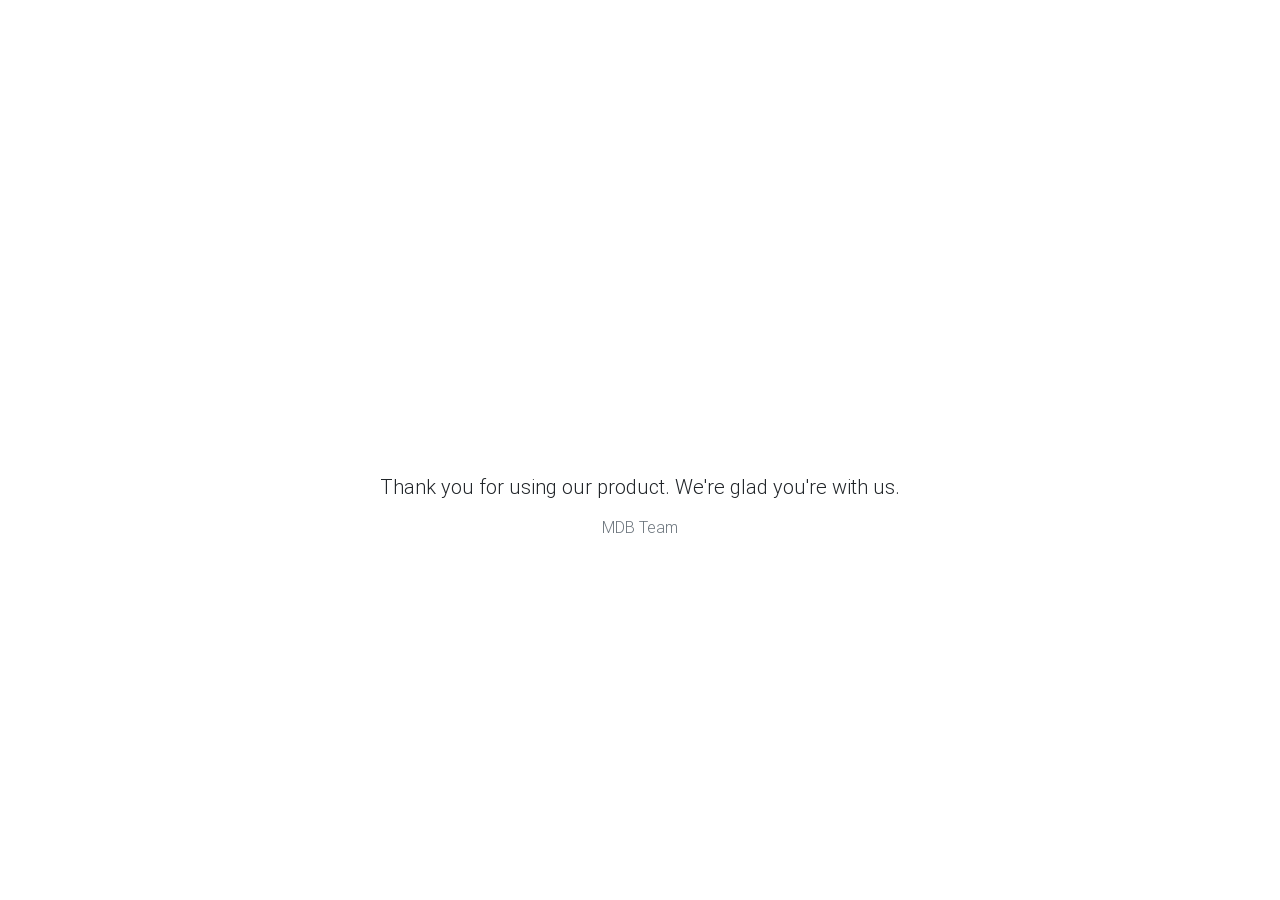
<file: index2.html>
<!DOCTYPE html>
<html lang="en">
<head>
  <meta charset="UTF-8">
  <meta name="viewport" content="width=device-width, initial-scale=1, shrink-to-fit=no">
  <meta http-equiv="x-ua-compatible" content="ie=edge">
  <title>Material Design for Bootstrap</title>
  <!-- MDB icon -->
  <link rel="icon" href="img/mdb-favicon.ico" type="image/x-icon">
  <!-- Font Awesome -->
  <link rel="stylesheet" href="https://use.fontawesome.com/releases/v5.11.2/css/all.css">
  <!-- Bootstrap core CSS -->
  <link rel="stylesheet" href="css/bootstrap.min.css">
  <!-- Material Design Bootstrap -->
  <link rel="stylesheet" href="css/mdb.min.css">
  <!-- Your custom styles (optional) -->
  <link rel="stylesheet" href="css/style.css">
</head>
<body>

  <!-- Start your project here-->  
  <div style="height: 100vh">
    <div class="flex-center flex-column">
      <h1 class="text-hide animated fadeIn mb-4" style="background-image: url('https://mdbootstrap.com/img/logo/mdb-transparent-250px.png'); width: 250px; height: 90px;">MDBootstrap</h1>
      <h5 class="animated fadeIn mb-3">Thank you for using our product. We're glad you're with us.</h5>
      <p class="animated fadeIn text-muted">MDB Team</p>
    </div>
  </div>
  <!-- End your project here-->

  <!-- jQuery -->
  <script type="text/javascript" src="js/jquery.min.js"></script>
  <!-- Bootstrap tooltips -->
  <script type="text/javascript" src="js/popper.min.js"></script>
  <!-- Bootstrap core JavaScript -->
  <script type="text/javascript" src="js/bootstrap.min.js"></script>
  <!-- MDB core JavaScript -->
  <script type="text/javascript" src="js/mdb.min.js"></script>
  <!-- Your custom scripts (optional) -->
  <script type="text/javascript"></script>

</body>
</html>
</file>
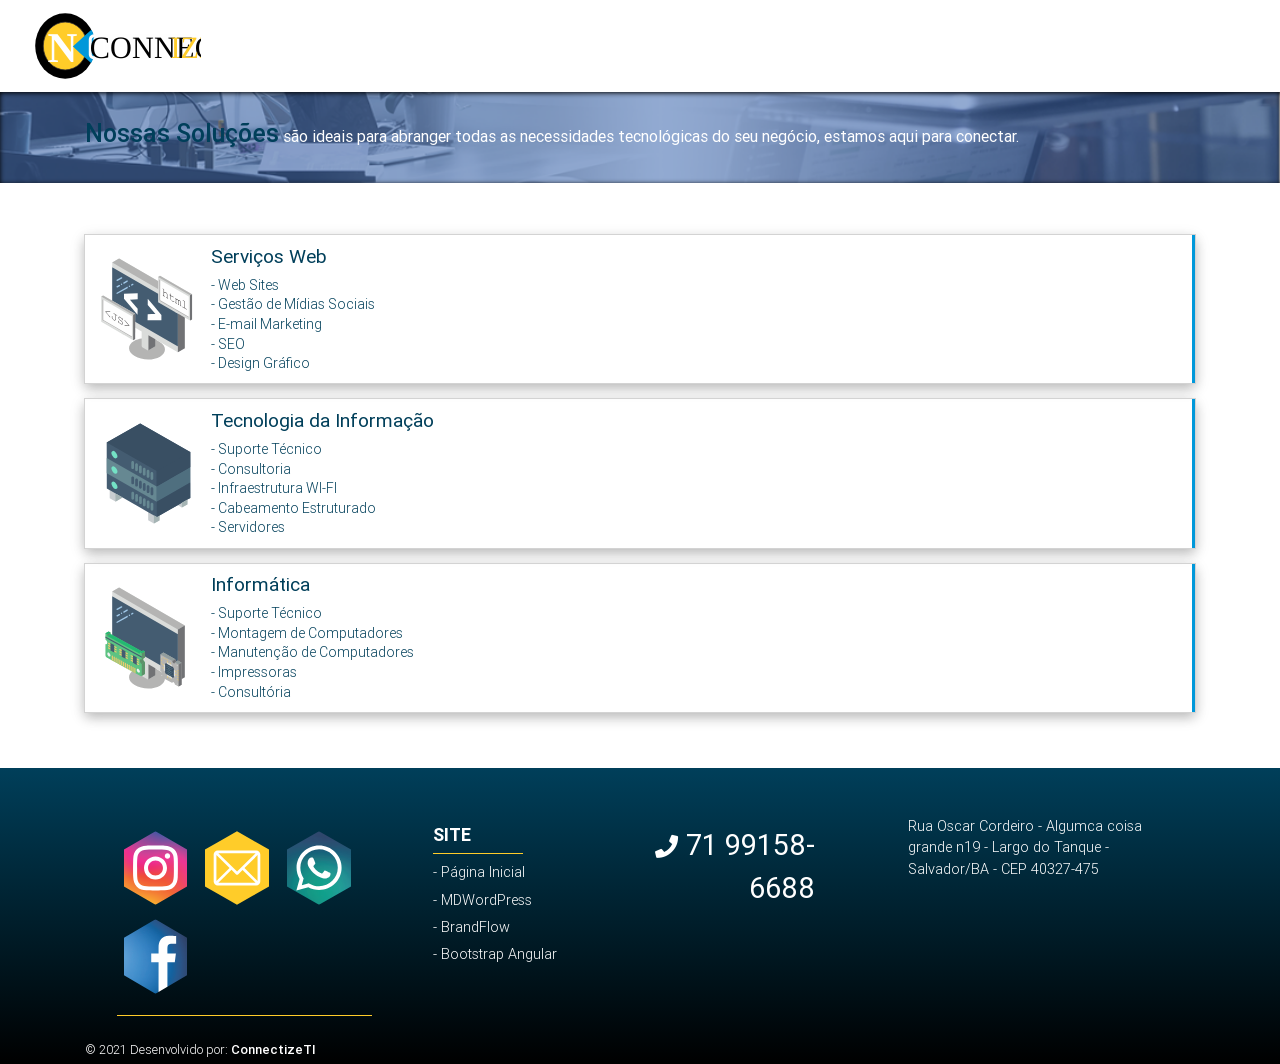
<file: solutions - Copia.html>
<!DOCTYPE html>
<html lang="pt-BR">
<head>
  <meta charset="UTF-8">
  <meta name="viewport" content="width=device-width, initial-scale=1, shrink-to-fit=no">
  <meta http-equiv="x-ua-compatible" content="ie=edge">
  <title>Material Design for Bootstrap</title>
  <!-- MDB icon -->
  <link rel="icon" href="img/mdb-favicon.ico" type="image/x-icon">
  <!-- Font Awesome -->
  <link rel="stylesheet" href="https://use.fontawesome.com/releases/v5.11.2/css/all.css">
  <!-- Bootstrap core CSS -->
  <link rel="stylesheet" href="css/bootstrap.min.css">
  <!-- Material Design Bootstrap -->
  <link rel="stylesheet" href="css/mdb.min.css">
  <!-- Your custom styles (optional) -->
  <link rel="stylesheet" href="css/style.css">
  <link rel="stylesheet" href="css/module-solutions.css">
</head>
<body>

<header class = "hdbg">
    <nav class="navbar navbar-dark navbar-expand-lg">
      <div class="container-fluid">
        <a class="navbar-brand" href="index.html"><img src = "img/svg/logo_cnt.svg"></a>
           <div class = "header__burguer d-lg-none"> 
                <button class="header__burgerbtn hamburger--collapse" type="button" data-toggle="collapse" data-target="#navbarSupportedContent-7" aria-controls="navbarSupportedContent-7" aria-expanded="false" aria-label="Toggle navigation">
                    <span class="hamburger-box">
                        <span class="hamburger-inner"></span>
                    </span>
                </button>
           </div>
                
        <div class="collapse navbar-collapse header__navarea" id="navbarSupportedContent-7">
          <ul class="navbar-nav mr-auto">
            <li class="nav-item active">
              <a class="nav-link" href="#">Home<span class="sr-only">(current)</span></a>
            </li>
            <li class="nav-item">
              <a class="nav-link" href="#">Serviços</a>
            </li>
            <li class="nav-item">
              <a class="nav-link" href="#">Clientes</a>
            </li>
            <li class="nav-item">
              <a class="nav-link" href="#">Contato</a>
            </li>
            <li class="nav-item">
              <a class="nav-link" href="#">Sobre</a>
            </li>
          </ul>
        </div>
      </div>
    </nav>
</header>
    
<section class = "banner__page">
    <div class = "d-flex pt-2 header__h1tab pb-2 container align-items-center">
        <h2 class = "h2-std fs-16 text-center pt-3 pb-3 font-weight-normal">
            <span class = "fs-25">Nossas Soluções</span> são ideais para abranger todas as necessidades tecnológicas do seu negócio, estamos aqui para conectar.
        </h2>
    </div>
</section>   

<section class = "services pt-5 pb-2">
   <div class = "container">  
        <div class = "mt-1 mb-5">
           <a href = "#">
            <div class = "services__area d-flex flex-row mb-3 z-depth-1-half color-dblue">
                <div class = "servicesarea__icon d-flex">
                    <img src = "./img/svg/webs-icon.svg" class = "align-items-center">
                </div>

                <div class = "servicesarea__text">
                    <h4 class = "font-weight-bolder">Serviços Web</h4> 
                    <ul>
                        <li>- Web Sites</li>
                        <li>- Gestão de Mídias Sociais</li>
                        <li>- E-mail Marketing</li>
                        <li>- SEO</li>
                        <li>- Design Gráfico</li>
                    </ul>
                </div> 
            </div>
           </a>
           <a href = "#"> 
                <div class = "services__area d-flex flex-row mb-3 z-depth-1-half color-dblue">
                    <div class = "servicesarea__icon d-flex">
                        <img src = "./img/svg/ti_icon.svg" class = "align-items-center">
                    </div>

                    <div class = "servicesarea__text">
                        <h4 class = "font-weight-bolder">Tecnologia da Informação</h4> 
                        <ul>
                            <li>- Suporte Técnico</li>
                            <li>- Consultoria</li>
                            <li>- Infraestrutura WI-FI</li>
                            <li>- Cabeamento Estruturado</li>
                            <li>- Servidores</li>
                        </ul>
                    </div> 
                </div>
            </a>
           <a href = "#">
            <div class = "services__area d-flex flex-row mb-3 z-depth-1-half color-dblue">
                <div class = "servicesarea__icon d-flex">
                    <img src = "./img/svg/info_icon.svg" class = "align-items-center">
                </div>

                <div class = "servicesarea__text">
                    <h4 class = "font-weight-bolder">Informática</h4> 
                    <ul>
                        <li>- Suporte Técnico</li>
                        <li>- Montagem de Computadores</li>
                        <li>- Manutenção de Computadores</li>
                        <li>- Impressoras</li>
                        <li>- Consultória</li>
                    </ul>
                </div> 
            </div>
           </a>
        </div>
    </div>
</section>
    
<footer class="footer page-footer font-small mdb-color pt-4">

  <div class="container text-center text-md-left">

    <div class="row text-center text-md-left mt-3 pb-3">

      <div class="col-sm-12 col-md-10 col-lg-3 col-xl-3 mx-auto mt-3">
        <div class = "footersocial-bar">
            <a href = "#"><img src = "img/svg/insta_icon.svg" alt = "Icone do Instagram"></a>
            <a href = "#"><img src = "img/svg/mail_icon.svg" alt = "Icone do E-mail"></a>
            <a href = "#"><img src = "img/svg/whats_icon.svg" alt = "Icone do WhatsApp"></a>
            <a href = "#"><img src = "img/svg/face_icon.svg" alt = "Icone do Facebook"></a>
        </div>
      </div>

      <hr class="w-100 clearfix d-md-none">

      <div class="footer-links text-left col-sm-3 col-md-11 col-lg-2 col-xl-2 mt-3 mb-4">
        <h6 class="text-uppercase mb-2 fs-18 font-weight-bold pb-2">Site</h6>
        <p>
          <a href="#">- Página Inicial</a>
        </p>
        <p>
          <a href="#">- MDWordPress</a>
        </p>
        <p>
          <a href="#">- BrandFlow</a>
        </p>
        <p>
          <a href="#">- Bootstrap Angular</a>
        </p>
      </div>
      
      <div class="col-sm-12 col-md-3 col-lg-2 col-xl-2 mx-auto mt-3">
            <a href = "tel:71991586688"><p class="text-right mb-4 font-weight-bolder footercontact-number"><i class="fas fa-phone mr-2"></i>71 99158-6688</p></a>
      </div>
      
      <div class="col-md-4 col-lg-3 col-xl-3 mx-auto mt-2 text-left">
        <a href = "#">Rua Oscar Cordeiro - Algumca coisa grande n19 - Largo do Tanque - Salvador/BA - CEP 40327-475</a>
      </div>
    </div>

    <div class="footercopy-bar row d-flex align-items-center">

      <div class="col-md-7 col-lg-8">

        <p class="text-center mt-2 mb-1 text-md-left">© 2021 Desenvolvido por:
          <a href="https://connectizeti.com.br/">
            <strong>ConnectizeTI</strong>
          </a>
        </p>

      </div>
      
    </div>

  </div>

</footer>
   
  <!-- jQuery -->
  <script type="text/javascript" src="./js/jquery.min.js"></script>
  <!-- Bootstrap tooltips -->
  <script type="text/javascript" src="./js/popper.min.js"></script>
  <!-- Bootstrap core JavaScript -->
  <script type="text/javascript" src="./js/bootstrap.min.js"></script>
  <!-- MDB core JavaScript -->
  <script type="text/javascript" src="./js/mdb.min.js"></script>
  <!-- Your custom scripts (optional) -->
  <script type="text/javascript" src="./js/cnt.js"></script>

</body>
</html>
</file>
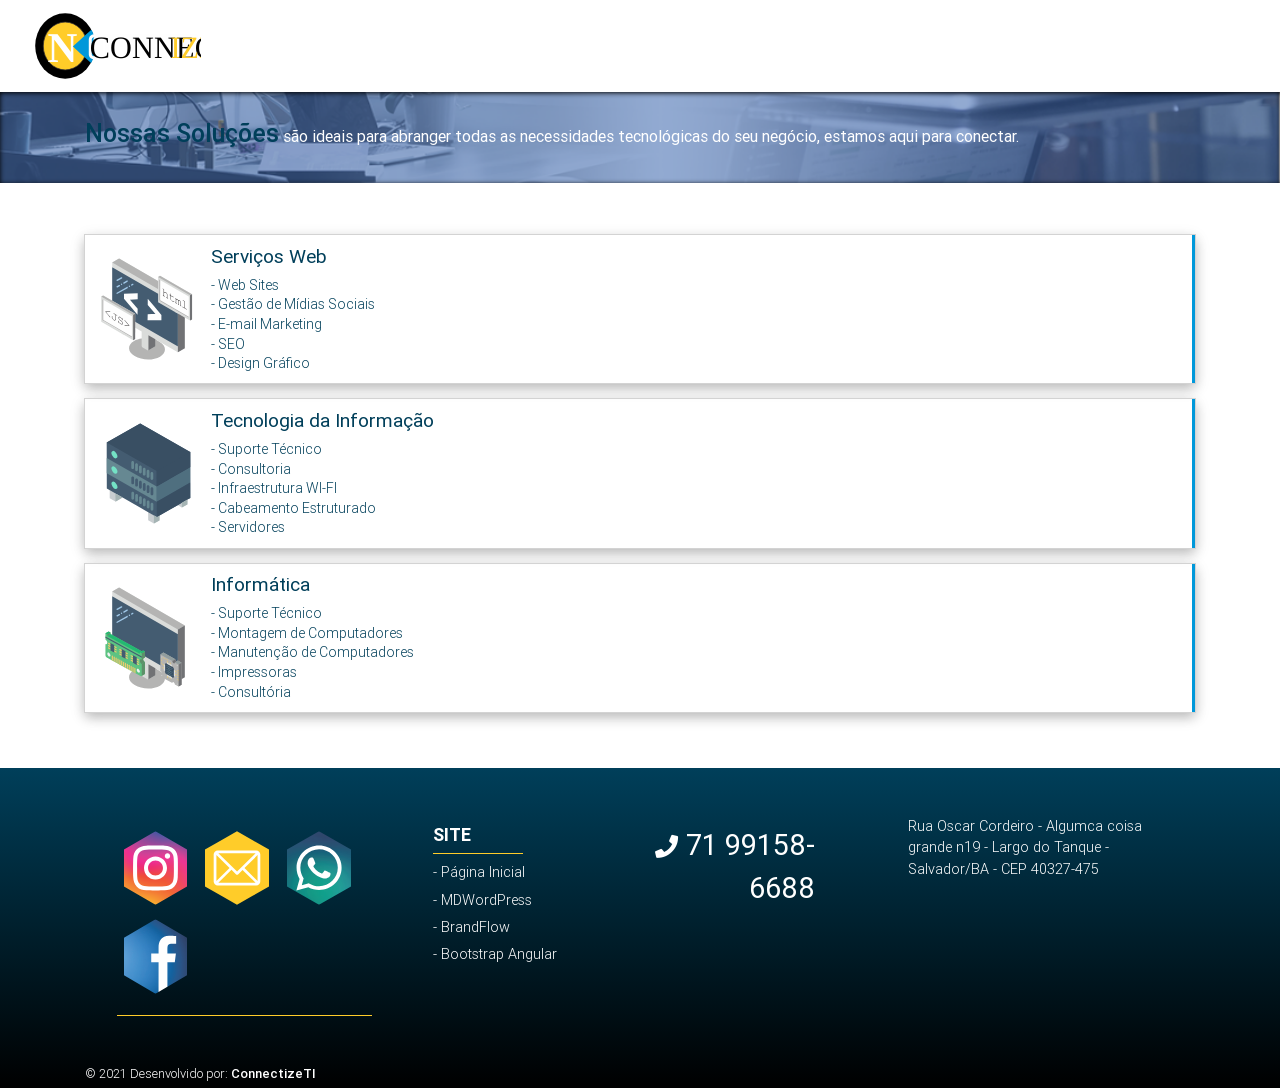
<file: solutions.html>
<!DOCTYPE html>
<html lang="pt-BR">
<head>
  <meta charset="UTF-8">
  <meta name="viewport" content="width=device-width, initial-scale=1, shrink-to-fit=no">
  <meta http-equiv="x-ua-compatible" content="ie=edge">
  <title>Material Design for Bootstrap</title>
  <!-- MDB icon -->
  <link rel="icon" href="img/mdb-favicon.ico" type="image/x-icon">
  <!-- Font Awesome -->
  <link rel="stylesheet" href="https://use.fontawesome.com/releases/v5.11.2/css/all.css">
  <!-- Bootstrap core CSS -->
  <link rel="stylesheet" href="css/bootstrap.min.css">
  <!-- Material Design Bootstrap -->
  <link rel="stylesheet" href="css/mdb.min.css">
  <!-- Your custom styles (optional) -->
  <link rel="stylesheet" href="css/style.css">
  <link rel="stylesheet" href="css/module-solutions.css">
</head>
<body>

<header class = "hdbg">
    <nav class="navbar navbar-dark navbar-expand-lg">
      <div class="container-fluid">
        <a class="navbar-brand" href="index.html"><img src = "img/svg/logo_cnt.svg"></a>
           <div class = "header__burguer d-lg-none"> 
                <button class="header__burgerbtn hamburger--collapse" type="button" data-toggle="collapse" data-target="#navbarSupportedContent-7" aria-controls="navbarSupportedContent-7" aria-expanded="false" aria-label="Toggle navigation">
                    <span class="hamburger-box">
                        <span class="hamburger-inner"></span>
                    </span>
                </button>
           </div>
                
        <div class="collapse navbar-collapse header__navarea" id="navbarSupportedContent-7">
          <ul class="navbar-nav mr-auto">
            <li class="nav-item active">
              <a class="nav-link" href="#">Home<span class="sr-only">(current)</span></a>
            </li>
            <li class="nav-item">
              <a class="nav-link" href="#">Serviços</a>
            </li>
            <li class="nav-item">
              <a class="nav-link" href="#">Clientes</a>
            </li>
            <li class="nav-item">
              <a class="nav-link" href="#">Contato</a>
            </li>
            <li class="nav-item">
              <a class="nav-link" href="#">Sobre</a>
            </li>
          </ul>
        </div>
      </div>
    </nav>
</header>
    
<section class = "banner__page">
    <div class = "d-flex pt-2 header__h1tab pb-2 container align-items-center">
        <h2 class = "h2-std fs-16 text-center pt-3 pb-3 font-weight-normal">
            <span class = "fs-25">Nossas Soluções</span> são ideais para abranger todas as necessidades tecnológicas do seu negócio, estamos aqui para conectar.
        </h2>
    </div>
</section>   

<section class = "services pt-5 pb-2">
   <div class = "container">  
        <div class = "mt-1 mb-5">
           <a href = "#">
            <div class = "services__area d-flex flex-row mb-3 z-depth-1-half color-dblue">
                <div class = "servicesarea__icon d-flex">
                    <img src = "./img/svg/webs-icon.svg" class = "align-items-center">
                </div>

                <div class = "servicesarea__text">
                    <h4 class = "font-weight-bolder">Serviços Web</h4> 
                    <ul>
                        <li>- Web Sites</li>
                        <li>- Gestão de Mídias Sociais</li>
                        <li>- E-mail Marketing</li>
                        <li>- SEO</li>
                        <li>- Design Gráfico</li>
                    </ul>
                </div> 
            </div>
           </a>
           <a href = "#"> 
                <div class = "services__area d-flex flex-row mb-3 z-depth-1-half color-dblue">
                    <div class = "servicesarea__icon d-flex">
                        <img src = "./img/svg/ti_icon.svg" class = "align-items-center">
                    </div>

                    <div class = "servicesarea__text">
                        <h4 class = "font-weight-bolder">Tecnologia da Informação</h4> 
                        <ul>
                            <li>- Suporte Técnico</li>
                            <li>- Consultoria</li>
                            <li>- Infraestrutura WI-FI</li>
                            <li>- Cabeamento Estruturado</li>
                            <li>- Servidores</li>
                        </ul>
                    </div> 
                </div>
            </a>
           <a href = "#">
            <div class = "services__area d-flex flex-row mb-3 z-depth-1-half color-dblue">
                <div class = "servicesarea__icon d-flex">
                    <img src = "./img/svg/info_icon.svg" class = "align-items-center">
                </div>

                <div class = "servicesarea__text">
                    <h4 class = "font-weight-bolder">Informática</h4> 
                    <ul>
                        <li>- Suporte Técnico</li>
                        <li>- Montagem de Computadores</li>
                        <li>- Manutenção de Computadores</li>
                        <li>- Impressoras</li>
                        <li>- Consultória</li>
                    </ul>
                </div> 
            </div>
           </a>
        </div>
    </div>
</section>
    
<footer class="footer page-footer font-small mdb-color pt-4">

  <div class="container text-center text-md-left">

    <div class="row text-center text-md-left mt-3 pb-3">

      <div class="col-sm-12 col-md-10 col-lg-3 col-xl-3 mx-auto mt-3 mb-4">
        <div class = "footersocial-bar">
            <a href = "#"><img src = "img/svg/insta_icon.svg" alt = "Icone do Instagram"></a>
            <a href = "#"><img src = "img/svg/mail_icon.svg" alt = "Icone do E-mail"></a>
            <a href = "#"><img src = "img/svg/whats_icon.svg" alt = "Icone do WhatsApp"></a>
            <a href = "#"><img src = "img/svg/face_icon.svg" alt = "Icone do Facebook"></a>
        </div>
      </div>

      <div class="footer-links text-left col-sm-3 col-md-11 col-lg-2 col-xl-2 mt-3 mb-4">
        <h6 class="text-uppercase mb-2 fs-18 font-weight-bold pb-2">Site</h6>
        <p>
          <a href="#">- Página Inicial</a>
        </p>
        <p>
          <a href="#">- MDWordPress</a>
        </p>
        <p>
          <a href="#">- BrandFlow</a>
        </p>
        <p>
          <a href="#">- Bootstrap Angular</a>
        </p>
      </div>
      
      <div class="col-sm-12 col-md-3 col-lg-2 col-xl-2 mx-auto mt-3">
            <a href = "tel:71991586688"><p class="text-right mb-4 font-weight-bolder footercontact-number"><i class="fas fa-phone mr-2"></i>71 99158-6688</p></a>
      </div>
      
      <div class="col-md-4 col-lg-3 col-xl-3 mx-auto mt-2 text-left">
        <a href = "#">Rua Oscar Cordeiro - Algumca coisa grande n19 - Largo do Tanque - Salvador/BA - CEP 40327-475</a>
      </div>
    </div>

    <div class="footercopy-bar row d-flex align-items-center">

      <div class="col-md-7 col-lg-8">

        <p class="text-center mt-2 mb-1 text-md-left">© 2021 Desenvolvido por:
          <a href="https://connectizeti.com.br/">
            <strong>ConnectizeTI</strong>
          </a>
        </p>

      </div>
      
    </div>

  </div>

</footer>
   
  <!-- jQuery -->
  <script type="text/javascript" src="./js/jquery.min.js"></script>
  <!-- Bootstrap tooltips -->
  <script type="text/javascript" src="./js/popper.min.js"></script>
  <!-- Bootstrap core JavaScript -->
  <script type="text/javascript" src="./js/bootstrap.min.js"></script>
  <!-- MDB core JavaScript -->
  <script type="text/javascript" src="./js/mdb.min.js"></script>
  <!-- Your custom scripts (optional) -->
  <script type="text/javascript" src="./js/cnt.js"></script>

</body>
</html>
</file>
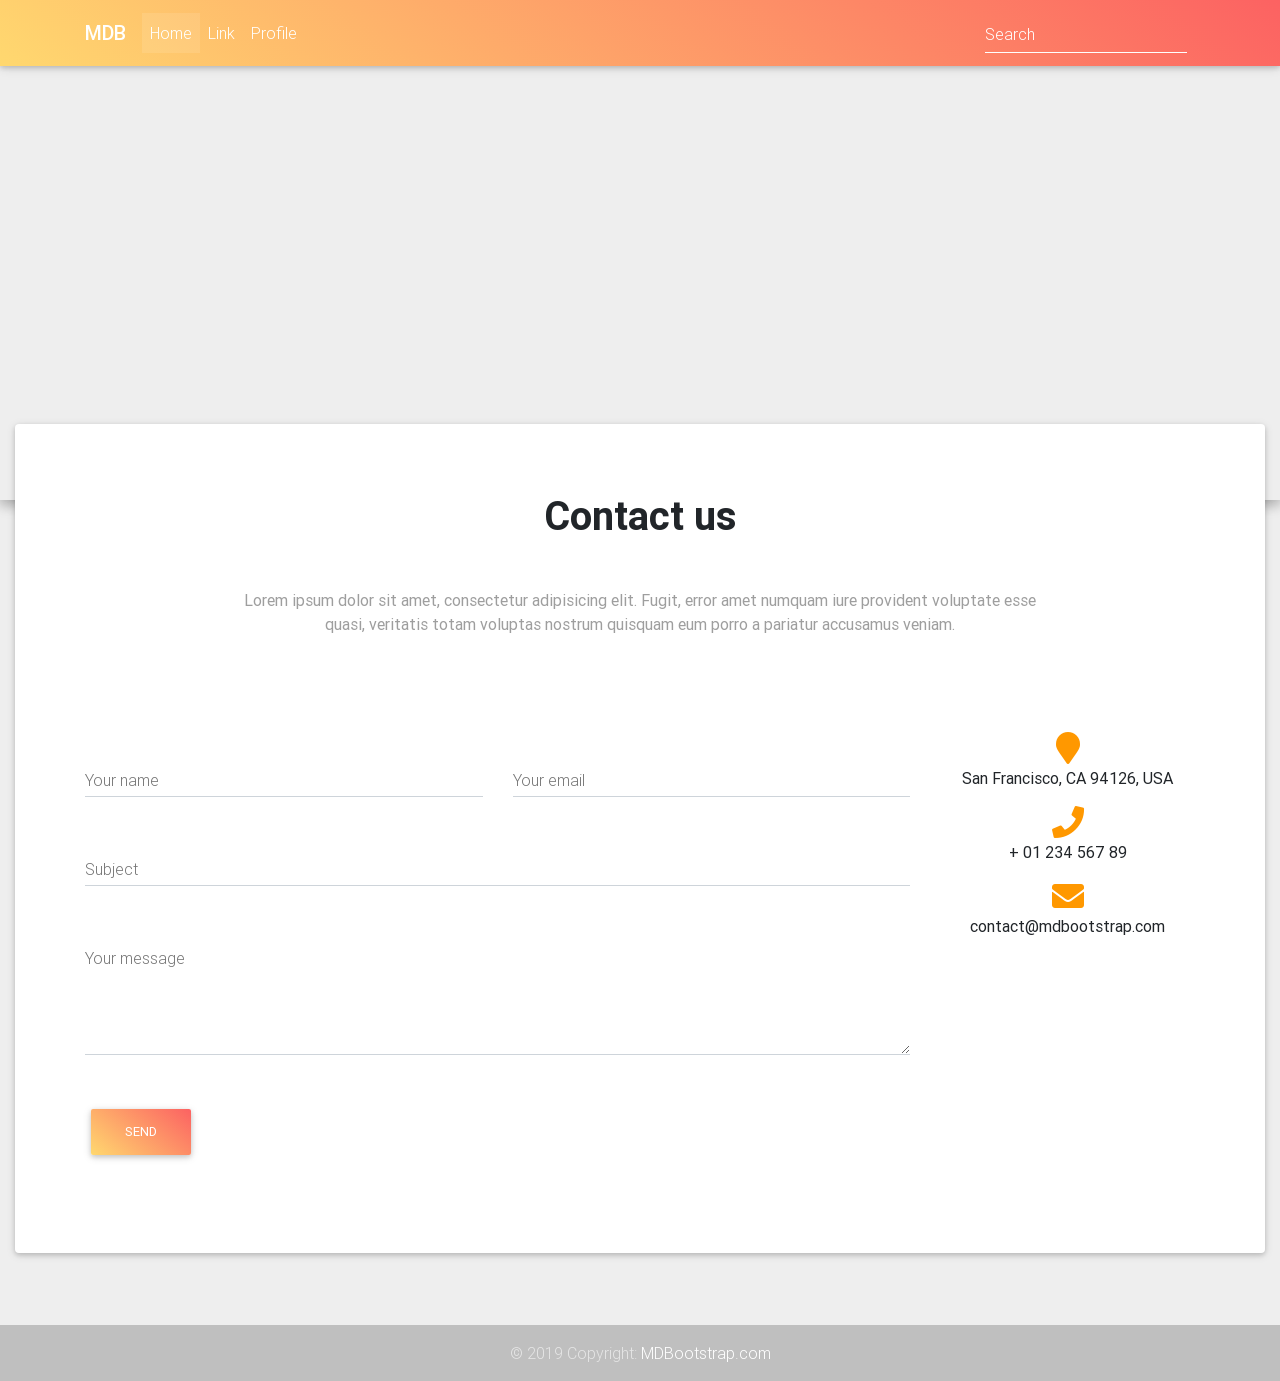
<file: templates/contact-us.html>
<!DOCTYPE html>
<html lang="en" class="">

<head>
  <!-- Required meta tags always come first -->
  <meta charset="utf-8">
  <meta name="viewport" content="width=device-width, initial-scale=1, shrink-to-fit=no">
  <meta http-equiv="x-ua-compatible" content="ie=edge">
  <title>Material Design Bootstrap Template</title>

  <!-- Font Awesome -->
  <link rel="stylesheet" href="https://use.fontawesome.com/releases/v5.11.2/css/all.css">
  <!-- Bootstrap core CSS -->
  <link href="../css/bootstrap.min.css" rel="stylesheet">
  <!-- Material Design Bootstrap -->
  <link href="../css/mdb.min.css" rel="stylesheet">

  <style>

    .btn .fas, .btn .fab, .btn .far {
      margin-left: 3px;
    }

    h6 {
      line-height: 1.7;
    }

    footer.page-footer {
      margin-top: 0px;
      padding-top: 0px;
    }

    body {
      background-color: #eee;
    }

    .btn.peach-gradient {
      color: #fff !important;
    }

    .map-container-section {
      overflow:hidden;
      /* padding-bottom:56.25%; */
      position:relative;
      height:0;
    }
  .map-container-section iframe {
      left:0;
      top:0;
      height:100%;
      width:100%;
      position:absolute;
    }

  </style>

</head>

<body>

  <!--Main Navigation-->
  <header>

    <!--Navbar-->
    <nav class="navbar navbar-expand-lg navbar-dark fixed-top scrolling-navbar peach-gradient">
      <div class="container">
        <a class="navbar-brand" href="#">
          <strong>MDB</strong>
        </a>
        <button class="navbar-toggler" type="button" data-toggle="collapse" data-target="#navbarSupportedContent-7"
          aria-controls="navbarSupportedContent-7" aria-expanded="false" aria-label="Toggle navigation">
          <span class="navbar-toggler-icon"></span>
        </button>
        <div class="collapse navbar-collapse" id="navbarSupportedContent-7">
          <ul class="navbar-nav mr-auto">
            <li class="nav-item active">
              <a class="nav-link" href="#">Home
                <span class="sr-only">(current)</span>
              </a>
            </li>
            <li class="nav-item">
              <a class="nav-link" href="#">Link</a>
            </li>
            <li class="nav-item">
              <a class="nav-link" href="#">Profile</a>
            </li>
          </ul>
          <form class="form-inline">
            <div class="md-form my-0">
              <input class="form-control mr-sm-2" type="text" placeholder="Search" aria-label="Search">
            </div>
          </form>
        </div>
      </div>
    </nav>

    <section>
      <div id="map-container-demo-section" class="z-depth-1-half map-container-section mb-4" style="height: 500px">
        <iframe src="https://maps.google.com/maps?q=Manhatan&t=&z=15&ie=UTF8&iwloc=&output=embed" frameborder="0" style="border:0"></iframe>
      </div>
    </section>

  </header>
  <!--Main Navigation-->

  <!--Main Layout-->
  <main>

    <div class="container-fluid mb-5">

      <!--Grid row-->
      <div class="row" style="margin-top: -100px;">

        <!--Grid column-->
        <div class="col-md-12">

          <div class="card pb-5">
            <div class="card-body">

              <div class="container">

                <!--Section: Contact v.2-->
                <section class="section">

                  <!--Section heading-->
                  <h2 class="font-weight-bold text-center h1 my-5">Contact us</h2>
                  <!--Section description-->
                  <p class="text-center grey-text mb-5 mx-auto w-responsive">Lorem ipsum dolor sit amet, consectetur
                    adipisicing elit. Fugit, error amet numquam iure provident voluptate
                    esse quasi, veritatis totam voluptas nostrum quisquam eum porro a pariatur accusamus veniam.</p>

                  <div class="row pt-5">

                    <!--Grid column-->
                    <div class="col-md-8 col-xl-9">
                      <form>

                        <!--Grid row-->
                        <div class="row">

                          <!--Grid column-->
                          <div class="col-md-6">
                            <div class="md-form">
                              <input type="text" id="contact-name" class="form-control">
                              <label for="contact-name" class="">Your name</label>
                            </div>
                          </div>
                          <!--Grid column-->

                          <!--Grid column-->
                          <div class="col-md-6">
                            <div class="md-form">
                              <input type="text" id="contact-email" class="form-control">
                              <label for="contact-email" class="">Your email</label>
                            </div>
                          </div>
                          <!--Grid column-->

                        </div>
                        <!--Grid row-->

                        <!--Grid row-->
                        <div class="row">
                          <div class="col-md-12">
                            <div class="md-form">
                              <input type="text" id="contact-Subject" class="form-control">
                              <label for="contact-Subject" class="">Subject</label>
                            </div>
                          </div>
                        </div>
                        <!--Grid row-->

                        <!--Grid row-->
                        <div class="row">

                          <!--Grid column-->
                          <div class="col-md-12">

                            <div class="md-form">
                              <textarea type="text" id="contact-message" class="md-textarea form-control" rows="3"></textarea>
                              <label for="contact-message">Your message</label>
                            </div>

                          </div>
                        </div>
                        <!--Grid row-->

                      </form>

                      <div class="text-center text-md-left my-4">
                        <a class="btn peach-gradient">Send</a>
                      </div>
                    </div>
                    <!--Grid column-->

                    <!--Grid column-->
                    <div class="col-md-4 col-xl-3">
                      <ul class="contact-icons text-center list-unstyled">
                        <li>
                          <i class="fas fa-map-marker fa-2x orange-text"></i>
                          <p>San Francisco, CA 94126, USA</p>
                        </li>

                        <li>
                          <i class="fas fa-phone fa-2x orange-text"></i>
                          <p>+ 01 234 567 89</p>
                        </li>

                        <li>
                          <i class="fas fa-envelope fa-2x orange-text"></i>
                          <p>contact@mdbootstrap.com</p>
                        </li>
                      </ul>
                    </div>
                    <!--Grid column-->

                  </div>

                </section>
                <!--Section: Contact v.2-->

              </div>
            </div>

          </div>
          <!--Grid column-->

        </div>
        <!--Grid row-->

      </div>

    </div>

  </main>
  <!--Main Layout-->

  <!--Footer-->
  <footer class="page-footer pt-4 mt-4   grey lighten-3 text-center text-md-left">

    <!--Copyright-->
    <div class="footer-copyright text-center py-3 wow fadeIn" data-wow-delay="0.3s">
      <div class="container-fluid">
        &copy; 2019 Copyright:
        <a href="https://mdbootstrap.com/docs/jquery/"> MDBootstrap.com </a>

      </div>
    </div>
    <!--/Copyright-->

  </footer>
  <!--/Footer-->

  <!--  SCRIPTS  -->
  <!-- JQuery -->
  <script type="text/javascript" src="../js/jquery.min.js"></script>
  <!-- Bootstrap tooltips -->
  <script type="text/javascript" src="../js/popper.min.js"></script>
  <!-- Bootstrap core JavaScript -->
  <script type="text/javascript" src="../js/bootstrap.min.js"></script>
  <!-- MDB core JavaScript -->
  <script type="text/javascript" src="../js/mdb.min.js"></script>
  <script>
    new WOW().init();

  </script>

  
</body>

</html>
</file>
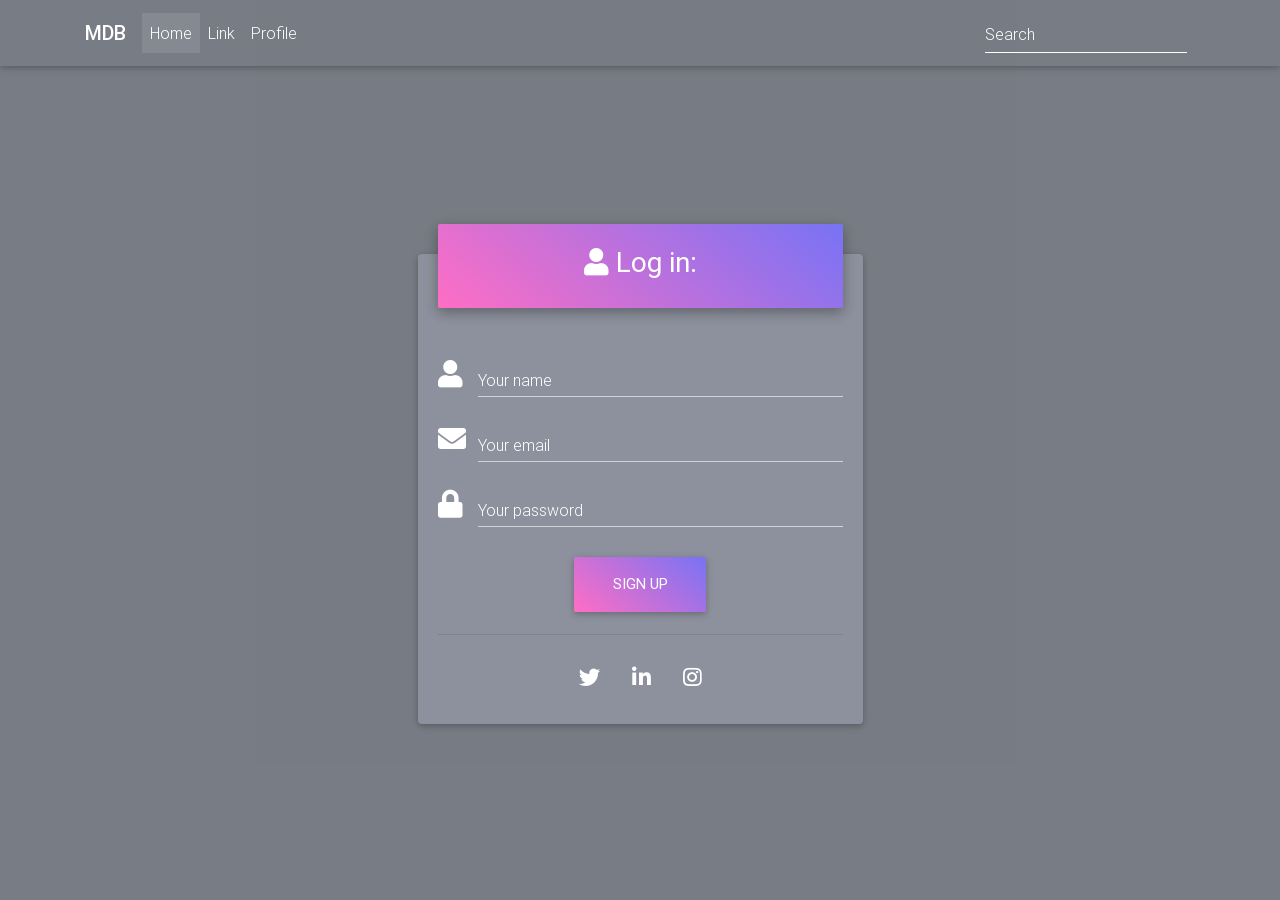
<file: templates/login-page.html>
<!DOCTYPE html>
<html lang="en">

<head>
  <!-- Required meta tags always come first -->
  <meta charset="utf-8">
  <meta name="viewport" content="width=device-width, initial-scale=1, shrink-to-fit=no">
  <meta http-equiv="x-ua-compatible" content="ie=edge">
  <title>Material Design Bootstrap Template</title>

  <!-- Font Awesome -->
  <link rel="stylesheet" href="https://use.fontawesome.com/releases/v5.11.2/css/all.css">
  <!-- Bootstrap core CSS -->
  <link href="../css/bootstrap.min.css" rel="stylesheet">
  <!-- Material Design Bootstrap -->
  <link href="../css/mdb.min.css" rel="stylesheet">

  <style>

    html,
        body,
        header,
        .view {
          height: 100vh;
        }

        @media (max-width: 740px) {
          html,
          body,
          header,
          .view {
            height: 815px;
          }
        }

        @media (min-width: 800px) and (max-width: 850px) {
          html,
          body,
          header,
          .view  {
            height: 650px;
          }
        }

        .intro-2 {
            background: url("https://mdbootstrap.com/img/Photos/Horizontal/Nature/full page/img%20(11).jpg")no-repeat center center;
            background-size: cover;
        }
        .top-nav-collapse {
            background-color: #3f51b5 !important;
        }
        .navbar:not(.top-nav-collapse) {
            background: transparent !important;
        }
        @media (max-width: 768px) {
            .navbar:not(.top-nav-collapse) {
                background: #3f51b5 !important;
            }
        }
        @media (min-width: 800px) and (max-width: 850px) {
            .navbar:not(.top-nav-collapse) {
                background: #3f51b5!important;
            }
        }

        .card {
            background-color: rgba(229, 228, 255, 0.2);
        }
        .md-form label {
            color: #ffffff;
        }
        h6 {
            line-height: 1.7;
        }


        .card {
            margin-top: 30px;
            /*margin-bottom: -45px;*/

        }

        .md-form input[type=text]:focus:not([readonly]),
        .md-form input[type=password]:focus:not([readonly]) {
            border-bottom: 1px solid #8EDEF8;
            box-shadow: 0 1px 0 0 #8EDEF8;
        }
        .md-form input[type=text]:focus:not([readonly])+label,
        .md-form input[type=password]:focus:not([readonly])+label {
            color: #8EDEF8;
        }

        .md-form .form-control {
            color: #fff;
        }


    </style>

</head>

<body>


  <!--Main Navigation-->
  <header>

    <nav class="navbar navbar-expand-lg navbar-dark fixed-top scrolling-navbar">
      <div class="container">
        <a class="navbar-brand" href="#"><strong>MDB</strong></a>
        <button class="navbar-toggler" type="button" data-toggle="collapse" data-target="#navbarSupportedContent-7"
          aria-controls="navbarSupportedContent-7" aria-expanded="false" aria-label="Toggle navigation">
          <span class="navbar-toggler-icon"></span>
        </button>
        <div class="collapse navbar-collapse" id="navbarSupportedContent-7">
          <ul class="navbar-nav mr-auto">
            <li class="nav-item active">
              <a class="nav-link" href="#">Home <span class="sr-only">(current)</span></a>
            </li>
            <li class="nav-item">
              <a class="nav-link" href="#">Link</a>
            </li>
            <li class="nav-item">
              <a class="nav-link" href="#">Profile</a>
            </li>
          </ul>
          <form class="form-inline">
            <div class="md-form my-0">
              <input class="form-control mr-sm-2" type="text" placeholder="Search" aria-label="Search">
            </div>
          </form>
        </div>
      </div>
    </nav>

    <!--Intro Section-->
    <section class="view intro-2">
      <div class="mask rgba-stylish-strong h-100 d-flex justify-content-center align-items-center">
        <div class="container">
          <div class="row">
            <div class="col-xl-5 col-lg-6 col-md-10 col-sm-12 mx-auto mt-lg-5">

              <!--Form with header-->
              <div class="card wow fadeIn" data-wow-delay="0.3s">
                <div class="card-body">

                  <!--Header-->
                  <div class="form-header purple-gradient">
                    <h3><i class="fas fa-user mt-2 mb-2"></i> Log in:</h3>
                  </div>

                  <!--Body-->
                  <div class="md-form">
                    <i class="fas fa-user prefix white-text"></i>
                    <input type="text" id="orangeForm-name" class="form-control">
                    <label for="orangeForm-name">Your name</label>
                  </div>
                  <div class="md-form">
                    <i class="fas fa-envelope prefix white-text"></i>
                    <input type="text" id="orangeForm-email" class="form-control">
                    <label for="orangeForm-email">Your email</label>
                  </div>

                  <div class="md-form">
                    <i class="fas fa-lock prefix white-text"></i>
                    <input type="password" id="orangeForm-pass" class="form-control">
                    <label for="orangeForm-pass">Your password</label>
                  </div>

                  <div class="text-center">
                    <button class="btn purple-gradient btn-lg">Sign up</button>
                    <hr>
                    <div class="inline-ul text-center d-flex justify-content-center">
                      <a class="p-2 m-2 fa-lg tw-ic"><i class="fab fa-twitter white-text"></i></a>
                      <a class="p-2 m-2 fa-lg li-ic"><i class="fab fa-linkedin-in white-text"> </i></a>
                      <a class="p-2 m-2 fa-lg ins-ic"><i class="fab fa-instagram white-text"> </i></a>
                    </div>
                  </div>

                </div>
              </div>
              <!--/Form with header-->

            </div>
          </div>
        </div>
      </div>
    </section>

  </header>
  <!--Main Navigation-->


  <!--  SCRIPTS  -->
  <!-- JQuery -->
  <script type="text/javascript" src="../js/jquery.min.js"></script>
  <!-- Bootstrap tooltips -->
  <script type="text/javascript" src="../js/popper.min.js"></script>
  <!-- Bootstrap core JavaScript -->
  <script type="text/javascript" src="../js/bootstrap.min.js"></script>
  <!-- MDB core JavaScript -->
  <script type="text/javascript" src="../js/mdb.min.js"></script>
  <script>
    new WOW().init();

  </script>
</body>

</html>
</file>
<file: css/style.css>
/*==*/
html{
    font-family: Segoe UI, sans-serif !important;
}
.r{
    color: lightgreen;
    display: inline;
}
.btn-std{
    background-color: #003F5A;
    color: #e8b30a;
    text-transform: uppercase;
    font-weight: 700;
    font-family: Segoe UI, sans-serif;
    font-size: 1.2em;
    border: none;
}
.btn-std2{
    background-color: #0098DA;
    color: white;
    text-transform: uppercase;
    font-weight: 700;
    font-family: Segoe UI, sans-serif;
    padding: 9px 12px 9px 12px !important;
    font-size: 1.2em;
    border: none;
}
.h2-std{
    font-size: 1.8em;
    font-weight: 400;
}
.fs-12{
    font-size: 12px !important;
}
.fs-14{
    font-size: 14px !important;
}
.fs-16{
    font-size: 16px !important;
}
.fs-17{
    font-size: 17px !important;
}
.fs-18{
    font-size: 18px !important;
}
.fs-20{
    font-size: 20px !important;
}
.fs-22{
    font-size: 22px !important;
}
.fs-23{
    font-size: 23px !important;
}
.fs-24{
    font-size: 24px !important;
}
.fs-25{
    font-size: 25px !important;
}
/*=== BACKGROUND/COLORS ===*/
.color-gold{
    color: #e8b30a;
}
.color-dblue{
    color: #003F5A;
}
.color-gray{
    color: gray;
}
.color-lightgray{
    color: lightgray;
}
.color-white{
    color: #FFF;
}
.bg-lgray{
    background-color: #E6E7E8; 
}
/*================= HEADER ================*/
.navbar-brand img{
    width: 8.5em;
}
header nav{
    background: none;
    box-shadow: none !important;
}
.bgheromovie h1{
    text-align: center;
    font-size: 1.5em;
}
.header__h1tab{
    padding-top: 6em;
    color: white;
}
/*== hamburguer menu ==*/
.header__burguer{
   width: 2.6em;
   height: 1.6em;
   background: #FFCC29;
   position: relative;
   border-radius: 0;
}
.header__burguer:before {
   content: "";
   position: absolute;
   top: -10px;
   left: 0;
   width: 0;
   height: 0;
   border-left: 21px solid transparent;
   border-right: 21px solid transparent;
   border-bottom: 10px solid #FFCC29;
}
.header__burguer:after {
   content: "";
   position: absolute;
   bottom: -10px;
   left: 0;
   width: 0;
   height: 0;
   border-left: 21px solid transparent;
   border-right: 21px solid transparent;
   border-top: 10px solid #FFCC29;
}
.header__burgerbtn {
  padding: 0px;
  display: block;
  cursor: pointer;
  transition-property: opacity, filter;
  transition-duration: 0.15s;
  transition-timing-function: linear;
  font: inherit;
  color: inherit;
  text-transform: none;
  background-color: transparent;
  border: 0;
  margin: 0;
  overflow: visible;
}
.header__burgerbtn:hover {
    opacity: 1; 
}
.header__burgerbtn.is-active:hover {
    opacity: 1; 
}
.header__burgerbtn.is-active .hamburger-inner,
.header__burgerbtn.is-active .hamburger-inner::before,
.header__burgerbtn.is-active .hamburger-inner::after {
    background-color: white;
}
.hamburger-box {
  width: 40px;
  height: 24px;
  display: inline-block;
  margin: auto;
  position: relative; 
  margin-left:auto;
  margin-right:auto;
}
.hamburger-inner {
  display: block;
  top: 50%;
  margin-top: -2px; }
.hamburger-inner, .hamburger-inner::before, .hamburger-inner::after {
    width: 25px;
    height: 4.7px;
    background-color: white;
    position: absolute;
    transition-property: transform;
    transition-duration: 0.15s;
    transition-timing-function: ease; 
    left:0;
right:0;
margin-left:auto;
margin-right:auto;
}
.hamburger-inner::before, .hamburger-inner::after {
    content: "";
    display: block; 
}
.hamburger-inner::before {
    top: -8px; 
}
.hamburger-inner::after {
    bottom: -8px; 
}
/* Collapse */
.hamburger--collapse .hamburger-inner {
  top: auto;
  bottom: 0;
  transition-duration: 0.13s;
  transition-delay: 0.13s;
  transition-timing-function: cubic-bezier(0.55, 0.055, 0.675, 0.19); }
.hamburger--collapse .hamburger-inner::after {
    top: -16px;
    transition: top 0.2s 0.2s cubic-bezier(0.33333, 0.66667, 0.66667, 1), opacity 0.1s linear; }
.hamburger--collapse .hamburger-inner::before {
    transition: top 0.12s 0.2s cubic-bezier(0.33333, 0.66667, 0.66667, 1), transform 0.13s cubic-bezier(0.55, 0.055, 0.675, 0.19); 
}
.hamburger--collapse.is-active .hamburger-inner {
  transform: translate3d(0, -10px, 0) rotate(-45deg);
  transition-delay: 0.22s;
  transition-timing-function: cubic-bezier(0.215, 0.61, 0.355, 1); }
.hamburger--collapse.is-active .hamburger-inner::after {
    top: 0;
    opacity: 0;
    transition: top 0.2s cubic-bezier(0.33333, 0, 0.66667, 0.33333), opacity 0.1s 0.22s linear; }
.hamburger--collapse.is-active .hamburger-inner::before {
    top: 0;
    transform: rotate(-90deg);
    transition: top 0.1s 0.16s cubic-bezier(0.33333, 0, 0.66667, 0.33333), transform 0.13s 0.25s cubic-bezier(0.215, 0.61, 0.355, 1); 
}
@media (max-width: 767px) {
    .hdbg{
        background: none;
        transition: all .6s linear;
    }
    .hdtransitbg{
        background-color: #003F5A;
        transition: all .3s linear;
    }
    .header__navarea{
        margin-top: 1em;
    }
}
/*================= SECTIONS ================*/
.banner__page{
    background-image: url(/img/banner_mobile.png);
    background-size: cover;
    background-repeat: no-repeat;
    background-position: bottom;
    box-shadow: inset 0px 1px 5px #000000;
}
.banner__page h2{
    line-height: 1.4;
}
.banner__page span{
    color: #003F5A;
    font-weight: 500;
}
/*============= FOOTER ============*/
.footersocial-bar img{
    width: 5.4em;
    padding: 7px;
}
.footersocial-bar{
    padding-bottom: 1em;
    border-bottom: 1.2px solid #FFCC29;
    width: 100%;
}
.footer{
    background-image: linear-gradient(180deg, #003F5A, #000) !important;
}
.footer-links p{
    margin-bottom: .4em;
}
.footer h6{
    border-bottom: 1px solid #FFCC29;
    width: 5em;
    font-size: 1.6em;
}
.footercontact-number{
    font-size: 2em
}
.footercontact-number i{
    font-size: .8em
}
.footercopy-bar{
    font-size: .9em;
}
</file>
<file: css/module-solutions.css>
/*============= HERO ============*/
.bgheromovie h1{
    text-align: left;
    font-size: 1.7em;
    font-family: monospace;
    width: 90%;
    margin: auto;
    line-height: 1.1
}
.header__h1tab{
    padding-top: 8em;
    color: white;
}
.typebar{
  border-right: .05em solid;
  animation: caret 1s steps(1) infinite;
    
}
@keyframes caret {
  50% {
    border-color: transparent;
  }
}
/*== HEROBGVIDEO ==*/
#bgheromov {
    position: fixed;
    z-index: -1;
    width: 100%;     
    height: auto;
}
@media (min-aspect-ratio: 16/9) {
    #bgheromov {
        width:100%;
        height: auto;
    }
}
@media (max-width: 767px) {
    .bgheromovie{
        background: linear-gradient(#003F5A, transparent), url("../img/herobg-1080.jpg");
        background-size: cover;
        background-position: center;
        background-repeat: no-repeat;
        background;   
        height: 100vh;
        padding: 0;
    }
    #bgheromov {
        display: none;
    }
}
.content {
  position: fixed;
  bottom: 0;
  background: rgba(0, 0, 0, 0.5);
  color: #f1f1f1;
  width: 100%;
  padding: 20px;
}

/* Style the button used to pause/play the video */
#myBtn {
  width: 200px;
  font-size: 18px;
  padding: 10px;
  border: none;
  background: #000;
  color: #fff;
  cursor: pointer;
}

#myBtn:hover {
  background: #ddd;
  color: black;
}
/*============= SESSÃO SERVIÇOS ============*/
.services{
    line-height: 1.4;
}
.services__area{
    outline: 1px solid lightgray;
    padding: .6em 0;
    border-right: #0098DA 3px solid;
}
.servicesarea__icon{
    padding: 0 .7em;
}
.servicesarea__icon img{
    width: 6.5em;
    padding: .1em;
}
.servicesarea__text h4{
   font-size: 1.2em;
}
.servicesarea__text ul{
    padding: 0;
    margin: 0;
}
.servicesarea__text ul li{
    list-style-type: none;
    font-size: 14px;
}
.services button{
    float: right;
}
/*============= SESSÃO MENTIONS ============*/
.carousel-item button{
    text-align: right !important;
}
.testimonial-card{
    background-image: url("../img/clientsmention_bg.jpg");
    background-size:cover;
    background-position: center bottom;
    
}
.testimonialhead-card{
    background-image: linear-gradient(to right, #001b27, #053340, #124d57, #23686d, #3a8581, #459586, #56a589, #6cb48a, #7bb97e, #8fbc70, #a6be62, #bfbf56);
}
.line-spacing{
    width: 100%;
    background: #00A0E5;
    height: .2px;
}
/*============= CONTACT SERVIÇOS============*/
.contact button{
    margin-top: 0em !important;
}
.contact .card{
    background: none;
    box-shadow: none;
}
.card-header{
    background: none;
    border-bottom: none;
}
</file>
